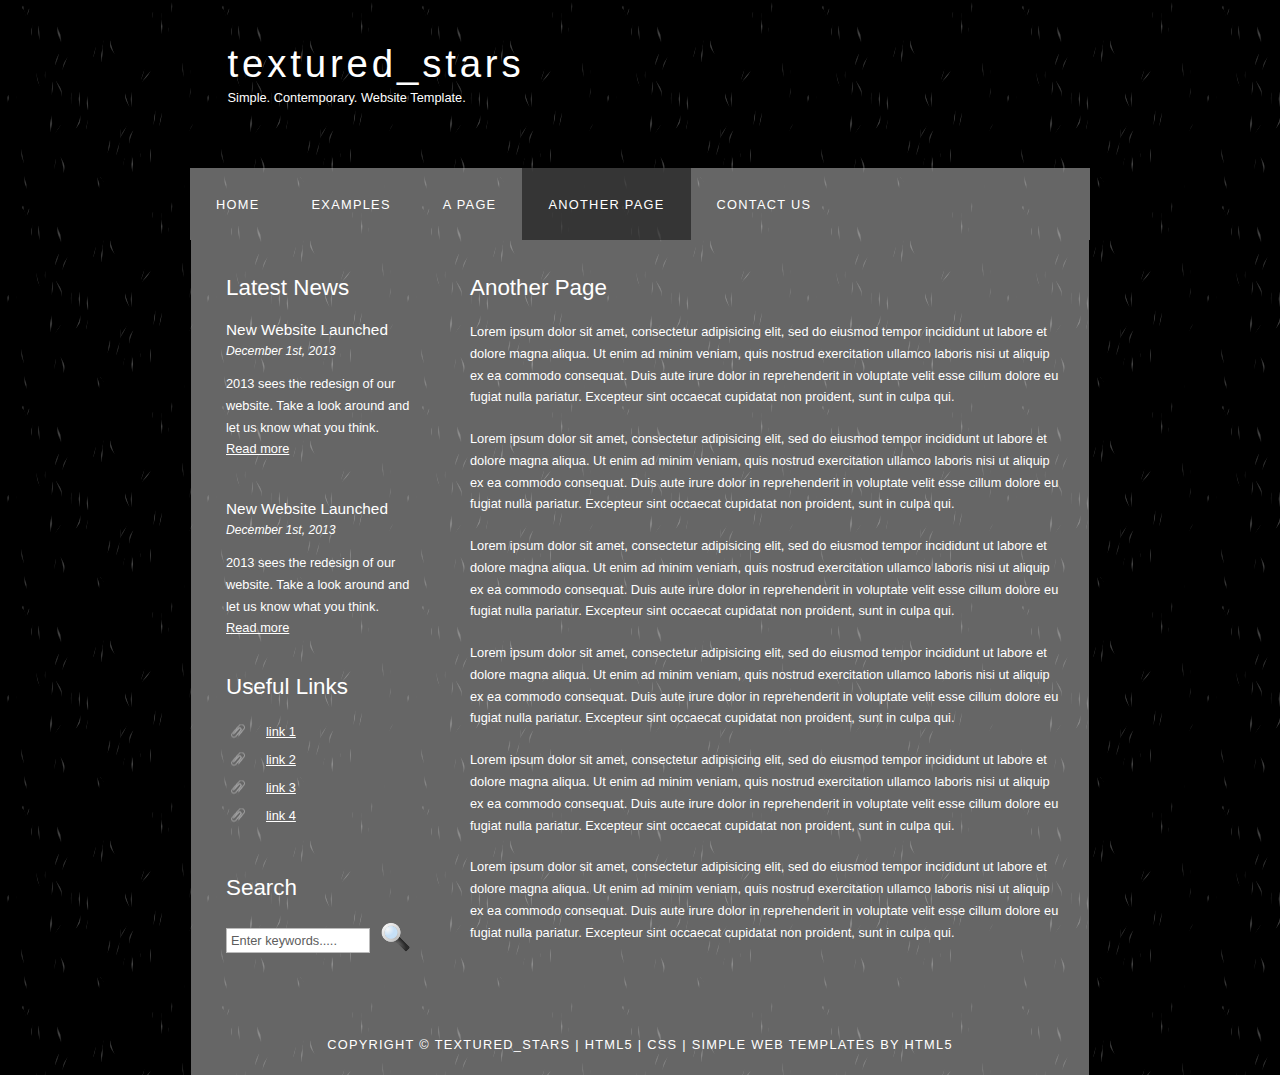
<file: another_page.html>
<!DOCTYPE HTML>
<html>

<head>
  <title>textured_stars - another page</title>
  <meta name="description" content="website description" />
  <meta name="keywords" content="website keywords, website keywords" />
  <meta http-equiv="content-type" content="text/html; charset=windows-1252" />
  <link rel="stylesheet" type="text/css" href="style/style.css" title="style" />
</head>

<body>
  <div id="main">
    <div id="header">
      <div id="logo">
        <div id="logo_text">
          <!-- class="logo_colour", allows you to change the colour of the text -->
          <h1><a href="index.html">textured<span class="logo_colour">_stars</span></a></h1>
          <h2>Simple. Contemporary. Website Template.</h2>
        </div>
      </div>
      <div id="menubar">
        <ul id="menu">
          <!-- put class="selected" in the li tag for the selected page - to highlight which page you're on -->
          <li><a href="index.html">Home</a></li>
          <li><a href="examples.html">Examples</a></li>
          <li><a href="page.html">A Page</a></li>
          <li class="selected"><a href="another_page.html">Another Page</a></li>
          <li><a href="contact.html">Contact Us</a></li>
        </ul>
      </div>
    </div>
    <div id="site_content">
      <div class="sidebar">
        <!-- insert your sidebar items here -->
        <h3>Latest News</h3>
        <h4>New Website Launched</h4>
        <h5>December 1st, 2013</h5>
        <p>2013 sees the redesign of our website. Take a look around and let us know what you think.<br /><a href="#">Read more</a></p>
        <p></p>
        <h4>New Website Launched</h4>
        <h5>December 1st, 2013</h5>
        <p>2013 sees the redesign of our website. Take a look around and let us know what you think.<br /><a href="#">Read more</a></p>
        <h3>Useful Links</h3>
        <ul>
          <li><a href="#">link 1</a></li>
          <li><a href="#">link 2</a></li>
          <li><a href="#">link 3</a></li>
          <li><a href="#">link 4</a></li>
        </ul>
        <h3>Search</h3>
        <form method="post" action="#" id="search_form">
          <p>
            <input class="search" type="text" name="search_field" value="Enter keywords....." />
            <input name="search" type="image" style="border: 0; margin: 0 0 -9px 5px;" src="style/search.png" alt="Search" title="Search" />
          </p>
        </form>
      </div>
      <div id="content">
        <!-- insert the page content here -->
        <h1>Another Page</h1>
        <p>Lorem ipsum dolor sit amet, consectetur adipisicing elit, sed do eiusmod tempor incididunt ut labore et dolore magna aliqua. Ut enim ad minim veniam, quis nostrud exercitation ullamco laboris nisi ut aliquip ex ea commodo consequat. Duis aute irure dolor in reprehenderit in voluptate velit esse cillum dolore eu fugiat nulla pariatur. Excepteur sint occaecat cupidatat non proident, sunt in culpa qui.</p>
        <p>Lorem ipsum dolor sit amet, consectetur adipisicing elit, sed do eiusmod tempor incididunt ut labore et dolore magna aliqua. Ut enim ad minim veniam, quis nostrud exercitation ullamco laboris nisi ut aliquip ex ea commodo consequat. Duis aute irure dolor in reprehenderit in voluptate velit esse cillum dolore eu fugiat nulla pariatur. Excepteur sint occaecat cupidatat non proident, sunt in culpa qui.</p>
        <p>Lorem ipsum dolor sit amet, consectetur adipisicing elit, sed do eiusmod tempor incididunt ut labore et dolore magna aliqua. Ut enim ad minim veniam, quis nostrud exercitation ullamco laboris nisi ut aliquip ex ea commodo consequat. Duis aute irure dolor in reprehenderit in voluptate velit esse cillum dolore eu fugiat nulla pariatur. Excepteur sint occaecat cupidatat non proident, sunt in culpa qui.</p>
        <p>Lorem ipsum dolor sit amet, consectetur adipisicing elit, sed do eiusmod tempor incididunt ut labore et dolore magna aliqua. Ut enim ad minim veniam, quis nostrud exercitation ullamco laboris nisi ut aliquip ex ea commodo consequat. Duis aute irure dolor in reprehenderit in voluptate velit esse cillum dolore eu fugiat nulla pariatur. Excepteur sint occaecat cupidatat non proident, sunt in culpa qui.</p>
        <p>Lorem ipsum dolor sit amet, consectetur adipisicing elit, sed do eiusmod tempor incididunt ut labore et dolore magna aliqua. Ut enim ad minim veniam, quis nostrud exercitation ullamco laboris nisi ut aliquip ex ea commodo consequat. Duis aute irure dolor in reprehenderit in voluptate velit esse cillum dolore eu fugiat nulla pariatur. Excepteur sint occaecat cupidatat non proident, sunt in culpa qui.</p>
        <p>Lorem ipsum dolor sit amet, consectetur adipisicing elit, sed do eiusmod tempor incididunt ut labore et dolore magna aliqua. Ut enim ad minim veniam, quis nostrud exercitation ullamco laboris nisi ut aliquip ex ea commodo consequat. Duis aute irure dolor in reprehenderit in voluptate velit esse cillum dolore eu fugiat nulla pariatur. Excepteur sint occaecat cupidatat non proident, sunt in culpa qui.</p>
      </div>
    </div>
    <div id="footer">
      Copyright &copy; textured_stars | <a href="http://validator.w3.org/check?uri=referer">HTML5</a> | <a href="http://jigsaw.w3.org/css-validator/check/referer">CSS</a> | <a href="http://www.html5webtemplates.co.uk">Simple web templates by HTML5</a>
    </div>
  </div>
</body>
</html>
</file>
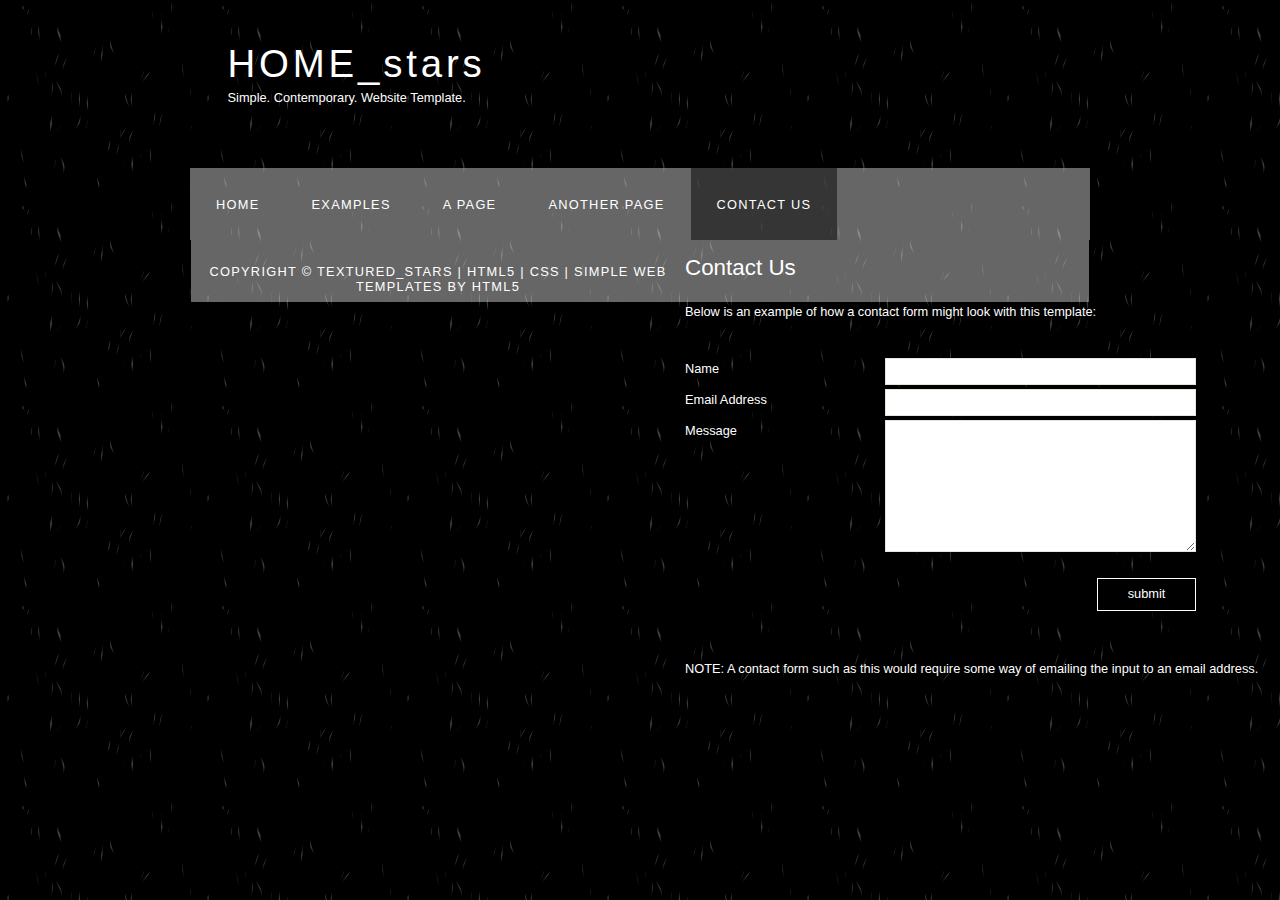
<file: contact.html>
<!DOCTYPE HTML>
<html>

<head>
  <title>contact us</title>
  <meta name="description" content="website description" />
  <meta name="keywords" content="website keywords, website keywords" />
  <meta http-equiv="content-type" content="text/html; charset=windows-1252" />
  <link rel="stylesheet" type="text/css" href="style/style.css" title="style" />
</head>

<body>
  <div id="main">
    <div id="header">
      <div id="logo">
        <div id="logo_text">
          <!-- class="logo_colour", allows you to change the colour of the text -->
          <h1><a href="index.html">HOME<span class="logo_colour">_stars</span></a></h1>
          <h2>Simple. Contemporary. Website Template.</h2>
        </div>
      </div>
      <div id="menubar">
        <ul id="menu">
          <!-- put class="selected" in the li tag for the selected page - to highlight which page you're on -->
          <li><a href="index.html">Home</a></li>
          <li><a href="examples.html">Examples</a></li>
          <li><a href="page.html">A Page</a></li>
          <li><a href="another_page.html">Another Page</a></li>
          <li class="selected"><a href="contact.html">Contact Us</a></li>
        </ul>
      </div>
    </div>
   
      <div id="content">
        <!-- insert the page content here -->
        <h1>Contact Us</h1>
        <p>Below is an example of how a contact form might look with this template:</p>
        <form action="#" method="post">
          <div class="form_settings">
            <p><span>Name</span><input class="contact" type="text" name="your_name" value="" /></p>
            <p><span>Email Address</span><input class="contact" type="text" name="your_email" value="" /></p>
            <p><span>Message</span><textarea class="contact textarea" rows="8" cols="50" name="your_enquiry"></textarea></p>
            <p style="padding-top: 15px"><span>&nbsp;</span><input class="submit" type="submit" name="contact_submitted" value="submit" /></p>
          </div>
        </form>
        <p><br /><br />NOTE: A contact form such as this would require some way of emailing the input to an email address.</p>
      </div>
    </div>
    <div id="footer">
      Copyright &copy; textured_stars | <a href="http://validator.w3.org/check?uri=referer">HTML5</a> | <a href="http://jigsaw.w3.org/css-validator/check/referer">CSS</a> | <a href="http://www.html5webtemplates.co.uk">Simple web templates by HTML5</a>
    </div>
  </div>
</body>
</html>
</file>
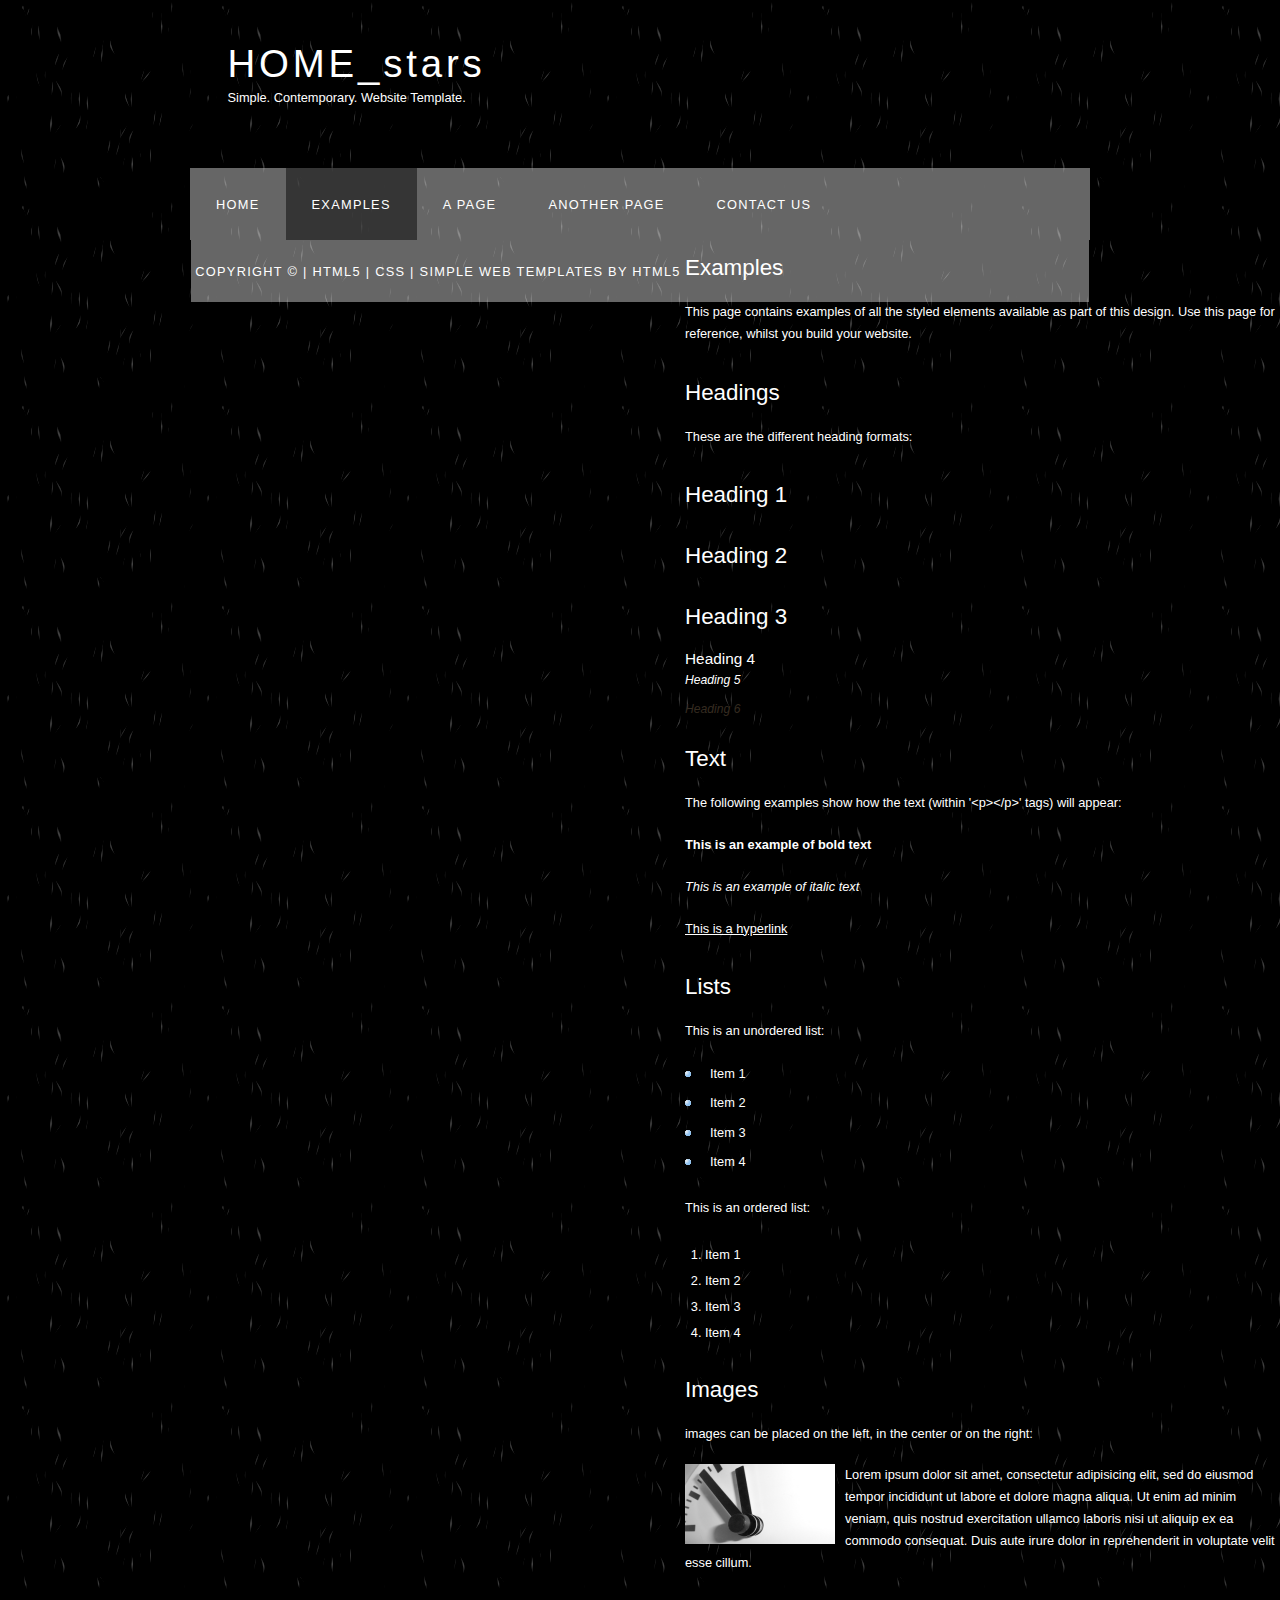
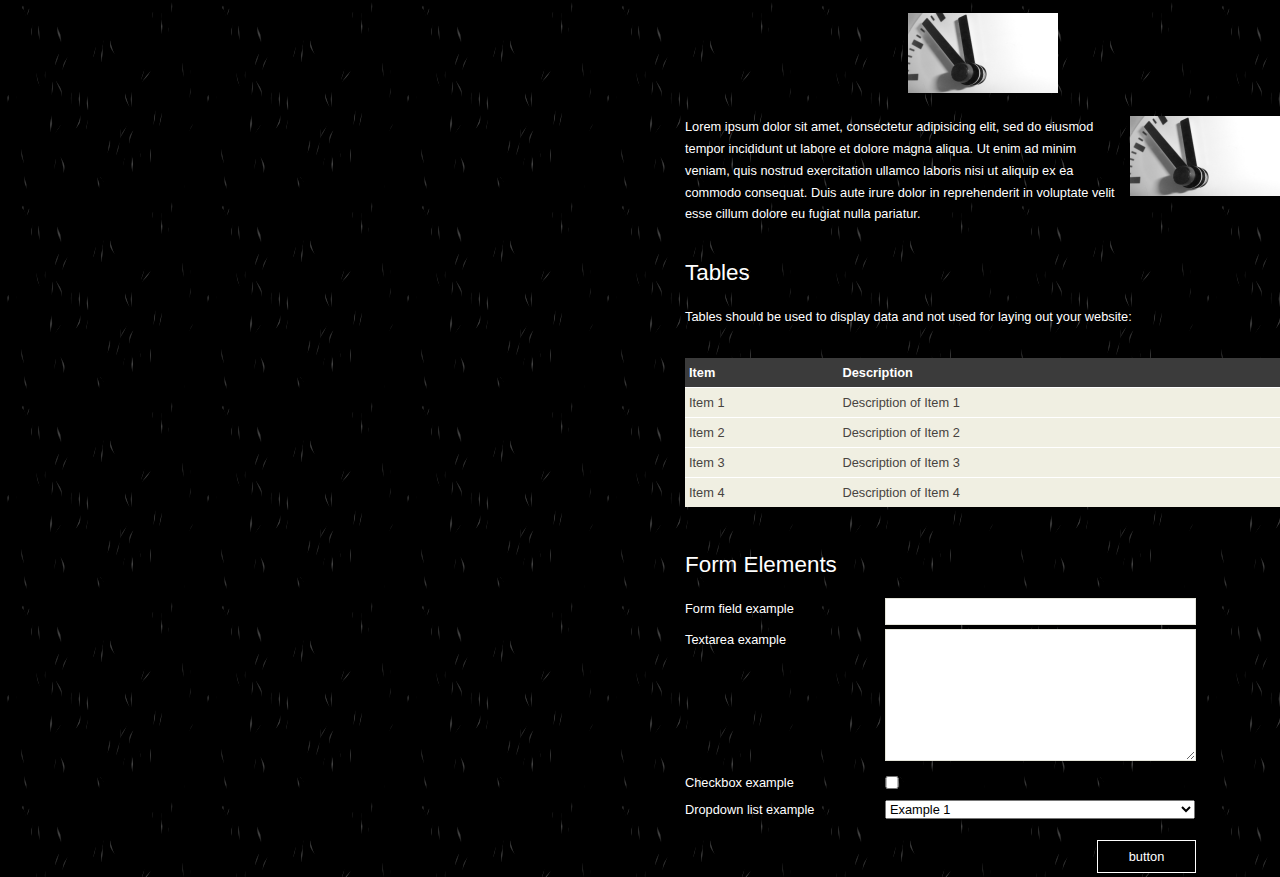
<file: examples.html>
<!DOCTYPE HTML>
<html>

<head>
  <title> examples</title>
  <meta name="description" content="website description" />
  <meta name="keywords" content="website keywords, website keywords" />
  <meta http-equiv="content-type" content="text/html; charset=windows-1252" />
  <link rel="stylesheet" type="text/css" href="style/style.css" title="style" />
</head>

<body>
  <div id="main">
    <div id="header">
      <div id="logo">
        <div id="logo_text">
          <!-- class="logo_colour", allows you to change the colour of the text -->
          <h1><a href="index.html">HOME<span class="logo_colour">_stars</span></a></h1>
          <h2>Simple. Contemporary. Website Template.</h2>
        </div>
      </div>
      <div id="menubar">
        <ul id="menu">
          <!-- put class="selected" in the li tag for the selected page - to highlight which page you're on -->
          <li><a href="index.html">Home</a></li>
          <li class="selected"><a href="examples.html">Examples</a></li>
          <li><a href="page.html">A Page</a></li>
          <li><a href="another_page.html">Another Page</a></li>
          <li><a href="contact.html">Contact Us</a></li>
        </ul>
      </div>
    </div>
         <div id="content">
        <!-- insert the page content here -->
        <h1>Examples</h1>
        <p>This page contains examples of all the styled elements available as part of this design. Use this page for reference, whilst you build your website.</p>
        <h2>Headings</h2>
        <p>These are the different heading formats:</p>
        <h1>Heading 1</h1>
        <h2>Heading 2</h2>
        <h3>Heading 3</h3>
        <h4>Heading 4</h4>
        <h5>Heading 5</h5>
        <h6>Heading 6</h6>
        <h2>Text</h2>
        <p>The following examples show how the text (within '&lt;p&gt;&lt;/p&gt;' tags) will appear:</p>
        <p><strong>This is an example of bold text</strong></p>
        <p><i>This is an example of italic text</i></p>
        <p><a href="#">This is a hyperlink</a></p>
        <h2>Lists</h2>
        <p>This is an unordered list:</p>
        <ul>
          <li>Item 1</li>
          <li>Item 2</li>
          <li>Item 3</li>
          <li>Item 4</li>
        </ul>
        <p>This is an ordered list:</p>
        <ol>
          <li>Item 1</li>
          <li>Item 2</li>
          <li>Item 3</li>
          <li>Item 4</li>
        </ol>
        <h2>Images</h2>
        <p>images can be placed on the left, in the center or on the right:</p>
        <span class="left"><img src="style/graphic.png" alt="example graphic" /></span>
        <p>
          Lorem ipsum dolor sit amet, consectetur adipisicing elit, sed do eiusmod tempor
          incididunt ut labore et dolore magna aliqua. Ut enim ad minim veniam, quis nostrud
          exercitation ullamco laboris nisi ut aliquip ex ea commodo consequat. Duis aute
          irure dolor in reprehenderit in voluptate velit esse cillum.
        </p>
        <span class="center"><img src="style/graphic.png" alt="example graphic" /></span>
        <span class="right"><img src="style/graphic.png" alt="example graphic" /></span>
        <p>
          Lorem ipsum dolor sit amet, consectetur adipisicing elit, sed do eiusmod tempor
          incididunt ut labore et dolore magna aliqua. Ut enim ad minim veniam, quis nostrud
          exercitation ullamco laboris nisi ut aliquip ex ea commodo consequat. Duis aute
          irure dolor in reprehenderit in voluptate velit esse cillum dolore eu fugiat nulla
          pariatur.
        </p>
        <h2>Tables</h2>
        <p>Tables should be used to display data and not used for laying out your website:</p>
        <table style="width:100%; border-spacing:0;">
          <tr><th>Item</th><th>Description</th></tr>
          <tr><td>Item 1</td><td>Description of Item 1</td></tr>
          <tr><td>Item 2</td><td>Description of Item 2</td></tr>
          <tr><td>Item 3</td><td>Description of Item 3</td></tr>
          <tr><td>Item 4</td><td>Description of Item 4</td></tr>
        </table>
        <h2>Form Elements</h2>
        <form action="#" method="post">
          <div class="form_settings">
            <p><span>Form field example</span><input type="text" name="name" value="" /></p>
            <p><span>Textarea example</span><textarea rows="8" cols="50" name="name"></textarea></p>
            <p><span>Checkbox example</span><input class="checkbox" type="checkbox" name="name" value="" /></p>
            <p><span>Dropdown list example</span><select id="id" name="name"><option value="1">Example 1</option><option value="2">Example 2</option></select></p>
            <p style="padding-top: 15px"><span>&nbsp;</span><input class="submit" type="submit" name="name" value="button" /></p>
          </div>
        </form>
      </div>
    </div>
    <div id="footer">
      Copyright &copy;  | <a href="http://validator.w3.org/check?uri=referer">HTML5</a> | <a href="http://jigsaw.w3.org/css-validator/check/referer">CSS</a> | <a href="http://www.html5webtemplates.co.uk">Simple web templates by HTML5</a>
    </div>
  </div>
</body>
</html>
</file>
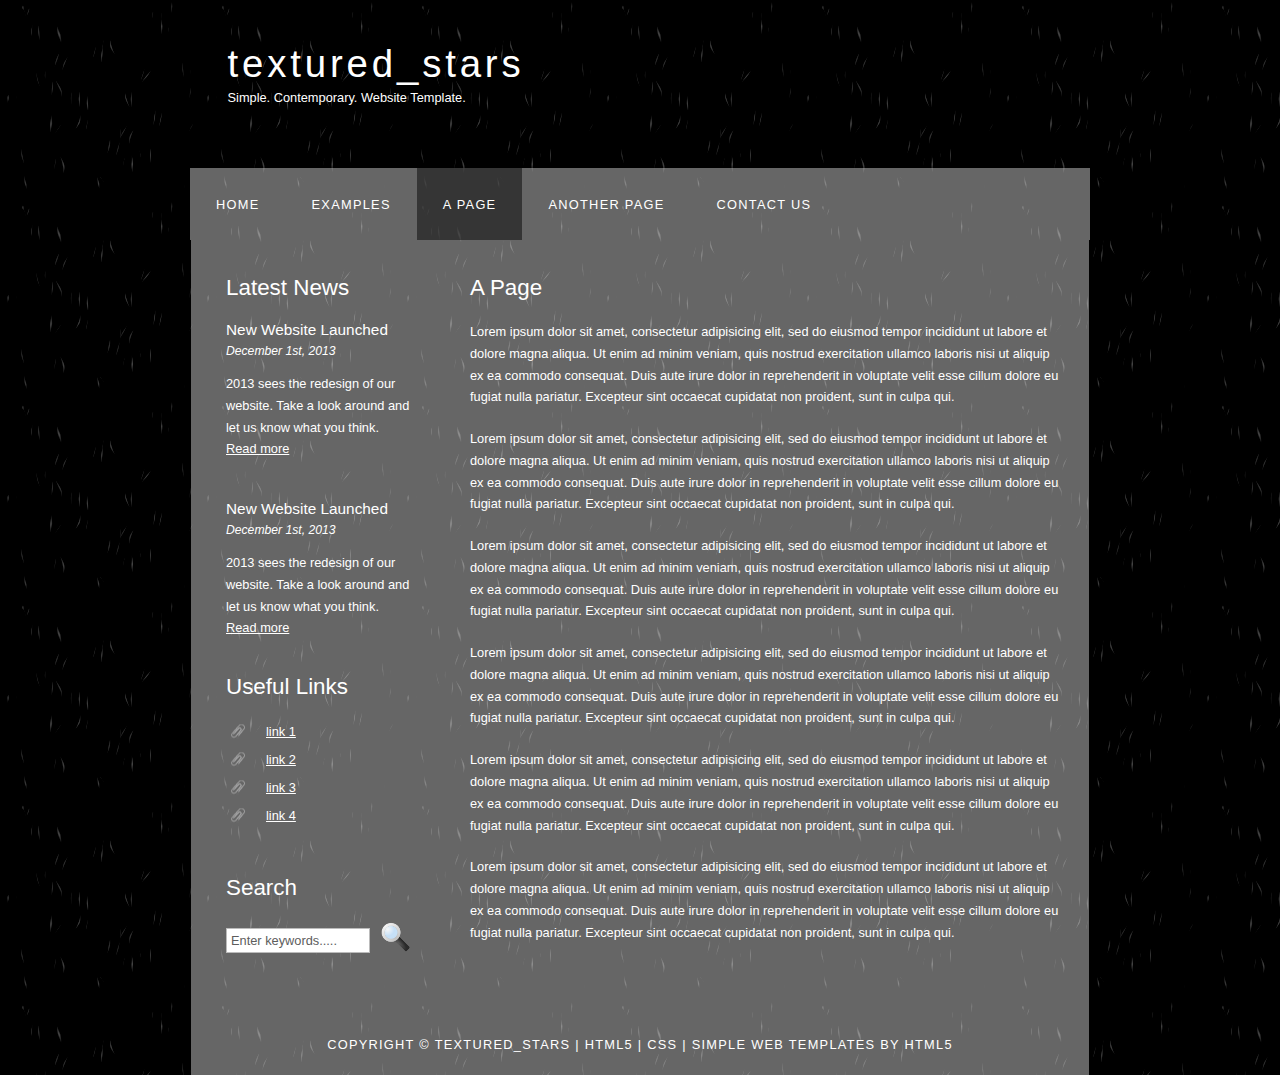
<file: page.html>
<!DOCTYPE HTML>
<html>

<head>
  <title>textured_stars - a page</title>
  <meta name="description" content="website description" />
  <meta name="keywords" content="website keywords, website keywords" />
  <meta http-equiv="content-type" content="text/html; charset=windows-1252" />
  <link rel="stylesheet" type="text/css" href="style/style.css" title="style" />
</head>

<body>
  <div id="main">
    <div id="header">
      <div id="logo">
        <div id="logo_text">
          <!-- class="logo_colour", allows you to change the colour of the text -->
          <h1><a href="index.html">textured<span class="logo_colour">_stars</span></a></h1>
          <h2>Simple. Contemporary. Website Template.</h2>
        </div>
      </div>
      <div id="menubar">
        <ul id="menu">
          <!-- put class="selected" in the li tag for the selected page - to highlight which page you're on -->
          <li><a href="index.html">Home</a></li>
          <li><a href="examples.html">Examples</a></li>
          <li class="selected"><a href="page.html">A Page</a></li>
          <li><a href="another_page.html">Another Page</a></li>
          <li><a href="contact.html">Contact Us</a></li>
        </ul>
      </div>
    </div>
    <div id="site_content">
      <div class="sidebar">
        <!-- insert your sidebar items here -->
        <h3>Latest News</h3>
        <h4>New Website Launched</h4>
        <h5>December 1st, 2013</h5>
        <p>2013 sees the redesign of our website. Take a look around and let us know what you think.<br /><a href="#">Read more</a></p>
        <p></p>
        <h4>New Website Launched</h4>
        <h5>December 1st, 2013</h5>
        <p>2013 sees the redesign of our website. Take a look around and let us know what you think.<br /><a href="#">Read more</a></p>
        <h3>Useful Links</h3>
        <ul>
          <li><a href="#">link 1</a></li>
          <li><a href="#">link 2</a></li>
          <li><a href="#">link 3</a></li>
          <li><a href="#">link 4</a></li>
        </ul>
        <h3>Search</h3>
        <form method="post" action="#" id="search_form">
          <p>
            <input class="search" type="text" name="search_field" value="Enter keywords....." />
            <input name="search" type="image" style="border: 0; margin: 0 0 -9px 5px;" src="style/search.png" alt="Search" title="Search" />
          </p>
        </form>
      </div>
      <div id="content">
        <!-- insert the page content here -->
        <h1>A Page</h1>
        <p>Lorem ipsum dolor sit amet, consectetur adipisicing elit, sed do eiusmod tempor incididunt ut labore et dolore magna aliqua. Ut enim ad minim veniam, quis nostrud exercitation ullamco laboris nisi ut aliquip ex ea commodo consequat. Duis aute irure dolor in reprehenderit in voluptate velit esse cillum dolore eu fugiat nulla pariatur. Excepteur sint occaecat cupidatat non proident, sunt in culpa qui.</p>
        <p>Lorem ipsum dolor sit amet, consectetur adipisicing elit, sed do eiusmod tempor incididunt ut labore et dolore magna aliqua. Ut enim ad minim veniam, quis nostrud exercitation ullamco laboris nisi ut aliquip ex ea commodo consequat. Duis aute irure dolor in reprehenderit in voluptate velit esse cillum dolore eu fugiat nulla pariatur. Excepteur sint occaecat cupidatat non proident, sunt in culpa qui.</p>
        <p>Lorem ipsum dolor sit amet, consectetur adipisicing elit, sed do eiusmod tempor incididunt ut labore et dolore magna aliqua. Ut enim ad minim veniam, quis nostrud exercitation ullamco laboris nisi ut aliquip ex ea commodo consequat. Duis aute irure dolor in reprehenderit in voluptate velit esse cillum dolore eu fugiat nulla pariatur. Excepteur sint occaecat cupidatat non proident, sunt in culpa qui.</p>
        <p>Lorem ipsum dolor sit amet, consectetur adipisicing elit, sed do eiusmod tempor incididunt ut labore et dolore magna aliqua. Ut enim ad minim veniam, quis nostrud exercitation ullamco laboris nisi ut aliquip ex ea commodo consequat. Duis aute irure dolor in reprehenderit in voluptate velit esse cillum dolore eu fugiat nulla pariatur. Excepteur sint occaecat cupidatat non proident, sunt in culpa qui.</p>
        <p>Lorem ipsum dolor sit amet, consectetur adipisicing elit, sed do eiusmod tempor incididunt ut labore et dolore magna aliqua. Ut enim ad minim veniam, quis nostrud exercitation ullamco laboris nisi ut aliquip ex ea commodo consequat. Duis aute irure dolor in reprehenderit in voluptate velit esse cillum dolore eu fugiat nulla pariatur. Excepteur sint occaecat cupidatat non proident, sunt in culpa qui.</p>
        <p>Lorem ipsum dolor sit amet, consectetur adipisicing elit, sed do eiusmod tempor incididunt ut labore et dolore magna aliqua. Ut enim ad minim veniam, quis nostrud exercitation ullamco laboris nisi ut aliquip ex ea commodo consequat. Duis aute irure dolor in reprehenderit in voluptate velit esse cillum dolore eu fugiat nulla pariatur. Excepteur sint occaecat cupidatat non proident, sunt in culpa qui.</p>
      </div>
    </div>
    <div id="footer">
      Copyright &copy; textured_stars | <a href="http://validator.w3.org/check?uri=referer">HTML5</a> | <a href="http://jigsaw.w3.org/css-validator/check/referer">CSS</a> | <a href="http://www.html5webtemplates.co.uk">Simple web templates by HTML5</a>
    </div>
  </div>
</body>
</html>
</file>
<file: style/style.css>
html
{ height: 100%;}

*
{ margin: 0;
  padding: 0;}

body
{ font: normal .80em 'trebuchet ms', arial, sans-serif;
  background: #F0EFE2 url(background.png) repeat;
  color: #FFF;}

p
{ padding: 0 0 20px 0;
  line-height: 1.7em;}

img
{ border: 0;}

h1, h2, h3, h4, h5, h6 
{ font: normal 175% 'century gothic', arial, sans-serif;
  color: #FFF;
  margin: 0 0 15px 0;
  padding: 15px 0 5px 0;}

h2
{ font: normal 175% 'century gothic', arial, sans-serif;
  color: #FFF;}

h4, h5, h6
{ margin: 0;
  padding: 0 0 5px 0;
  font: normal 120% arial, sans-serif;
  color: #FFF;}

h5, h6
{ font: italic 95% arial, sans-serif;
  padding: 0 0 15px 0;
  color: #FFF;}

h6
{ color: #362C20;}

a, a:hover
{ outline: none;
  text-decoration: underline;
  color: #FFF;}

a:hover
{ text-decoration: none;}

.left
{ float: left;
  width: auto;
  margin-right: 10px;}

.right
{ float: right; 
  width: auto;
  margin-left: 10px;}

.center
{ display: block;
  text-align: center;
  margin: 20px auto;}

blockquote
{ margin: 20px 0; 
  padding: 10px 20px 0 20px;
  border: 1px solid #E5E5DB;
  background: #FFF;}

ul
{ margin: 2px 0 22px 17px;}

ul li
{ list-style-type: circle;
  margin: 0 0 6px 0; 
  padding: 0 0 4px 5px;}

ol
{ margin: 8px 0 22px 20px;}

ol li
{ margin: 0 0 11px 0;}

#main, #logo, #menubar, #site_content, #footer
{ margin-left: auto; 
  margin-right: auto;}

#header
{ background: transparent;
  height: 240px;}

#logo
{ width: 825px;
  position: relative;
  height: 168px;}

#logo #logo_text 
{ position: absolute; 
  top: 20px;
  left: 0;}

#logo h1, #logo h2
{ font: normal 300% 'century gothic', arial, sans-serif;
  border-bottom: 0;
  text-transform: none;
  margin: 0;}

#logo_text h1, #logo_text h1 a, #logo_text h1 a:hover 
{ padding: 22px 0 0 0;
  color: #FFF;
  letter-spacing: 0.1em;
  text-decoration: none;}

#logo_text h1 a .logo_colour
{ color: #FFF;}

#logo_text h2
{ font-size: 100%;
  padding: 4px 0 0 0;
  color: #FFF;}

#menubar
{ width: 900px;
  height: 72px;
  padding: 0;
  background: transparent url(transparent_light.png) repeat;} 

ul#menu, ul#menu li
{ float: left;
  margin: 0; 
  padding: 0;}

ul#menu li
{ list-style: none;}

ul#menu li a
{ letter-spacing: 0.1em;
  font: normal 100% arial, sans-serif;
  display: block; 
  float: left; 
  height: 37px;
  padding: 29px 26px 6px 26px;
  text-align: center;
  color: #FFF;
  text-transform: uppercase;
  text-decoration: none;
  background: transparent;} 

ul#menu li a:hover, ul#menu li.selected a, ul#menu li.selected a:hover
{ color: #FFF;
  background: transparent url(transparent.png) repeat;}

#site_content
{ width: 854px;
  overflow: hidden;
  margin: 0 auto 0 auto;
  padding: 20px 24px 20px 20px;
  background: transparent url(transparent_light.png) repeat;} 

.sidebar
{ float: left;
  width: 190px;
  padding: 0 15px 20px 15px;}

.sidebar ul
{ width: 178px; 
  padding: 4px 0 0 0; 
  margin: 4px 0 30px 0;}

.sidebar li
{ list-style: none; 
  padding: 0 0 7px 0; }

.sidebar li a, .sidebar li a:hover
{ padding: 0 0 0 40px;
  display: block;
  background: transparent url(link.png) no-repeat left center;} 

.sidebar li a.selected
{ color: #444;
  text-decoration: none;} 

#content
{ text-align: left;
  float: right;
  width: 595px;
  padding: 0;}

#content ul
{ margin: 2px 0 22px 0px;}

#content ul li
{ list-style-type: none;
  background: url(bullet.png) no-repeat;
  margin: 0 0 6px 0; 
  padding: 0 0 4px 25px;
  line-height: 1.5em;}

#footer
{ width: 898px;
  font: normal 100% 'lucida sans unicode', arial, sans-serif;
  height: 33px;
  padding: 24px 0 5px 0;
  text-align: center; 
  background: transparent url(transparent_light.png) repeat;
  color: #FFF;
  text-transform: uppercase;
  letter-spacing: 0.1em;}

#footer a
{ color: #FFF;
  text-decoration: none;}

#footer a:hover
{ color: #FFF;
  text-decoration: underline;}

.search
{ color: #5D5D5D; 
  border: 1px solid #BBB; 
  width: 134px; 
  padding: 4px; 
  font: 100% arial, sans-serif;}

#colours
{ height: 0px;
  text-align: right;
  padding: 66px 16px 0px 300px;}
  
.form_settings
{ margin: 15px 0 0 0;}

.form_settings p
{ padding: 0 0 4px 0;}

.form_settings span
{ float: left; 
  width: 200px; 
  text-align: left;}
  
.form_settings input, .form_settings textarea
{ padding: 5px; 
  width: 299px; 
  font: 100% arial; 
  border: 1px solid #E5E5DB; 
  background: #FFF; 
  color: #47433F;}
  
.form_settings .submit
{ font: 100% arial; 
  border: 1px solid; 
  width: 99px; 
  margin: 0 0 0 212px; 
  height: 33px;
  padding: 2px 0 3px 0;
  cursor: pointer; 
  background: #000; 
  color: #FFF;}

.form_settings textarea, .form_settings select
{ font: 100% arial; 
  width: 299px;}

.form_settings select
{ width: 310px;}

.form_settings .checkbox
{ margin: 4px 0; 
  padding: 0; 
  width: 14px;
  border: 0;
  background: none;}

.separator
{ width: 100%;
  height: 0;
  border-top: 1px solid #D9D5CF;
  border-bottom: 1px solid #FFF;
  margin: 0 0 20px 0;}
  
table
{ margin: 10px 0 30px 0;}

table tr th, table tr td
{ background: #3B3B3B;
  color: #FFF;
  padding: 7px 4px;
  text-align: left;}
  
table tr td
{ background: #F0EFE2;
  color: #47433F;
  border-top: 1px solid #FFF;}
</file>
